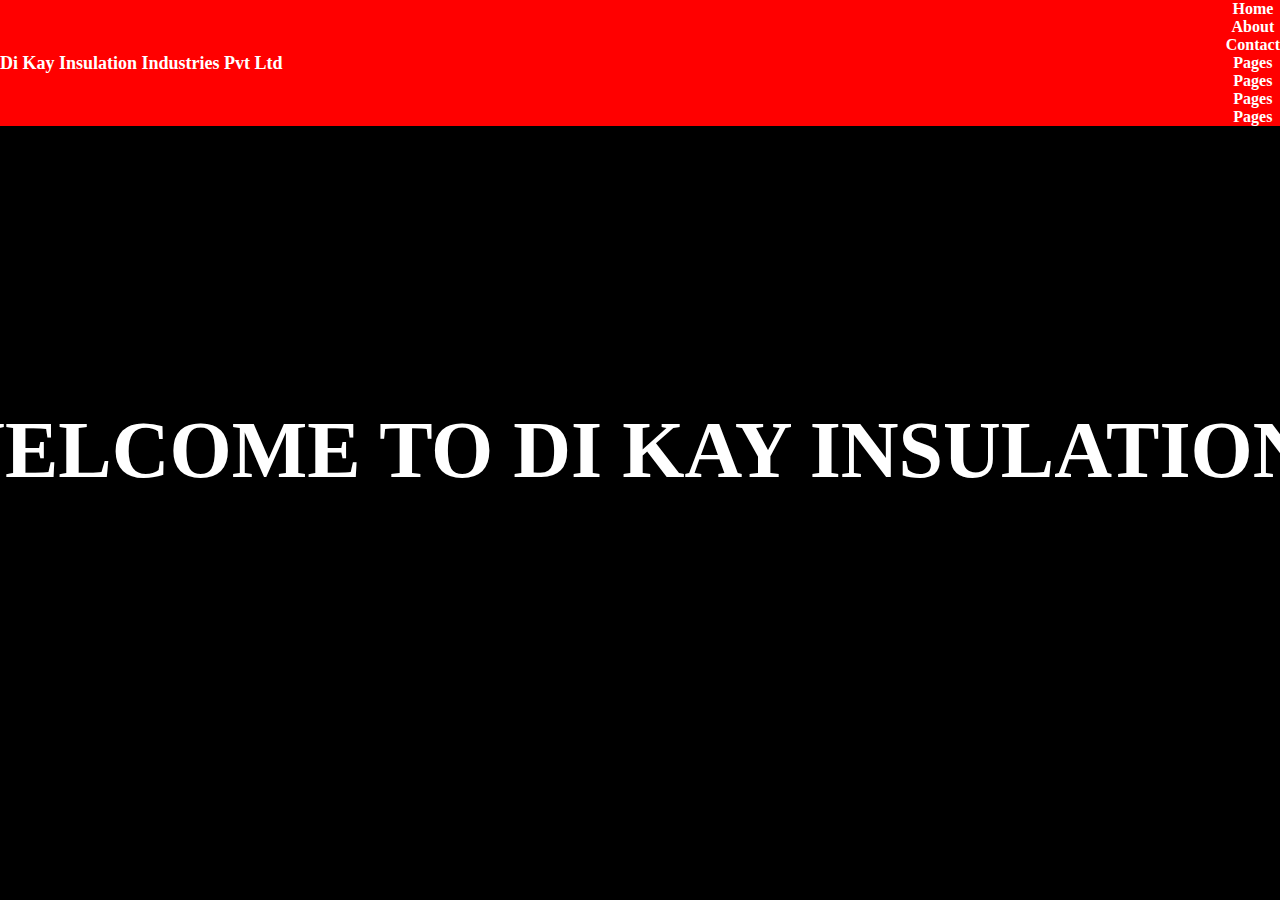
<file: index.html>
<!DOCTYPE html>
<html lang="en">
<head>
    <meta charset="UTF-8">
    <meta name="viewport" content="width=device-width, initial-scale=1.0">
    <title>GSAP Basics</title>
    <link rel="stylesheet" href="style.css">
</head>
<body>

   <div id="navbar">
    <h2>Di Kay Insulation Industries Pvt Ltd </h2>

    <div id="part2">
      <h4>Home</h4>
      <h4>About</h4>
      <h4>Contact</h4>
      <h4>Pages</h4>
      <h4>Pages</h4>
      <h4>Pages</h4>
      <h4>Pages</h4>
    </div>
   </div>
     <h1>WELCOME TO DI KAY INSULATIONS </h1>
    <script src="https://cdnjs.cloudflare.com/ajax/libs/gsap/3.13.0/gsap.min.js" integrity="sha512-NcZdtrT77bJr4STcmsGAESr06BYGE8woZdSdEgqnpyqac7sugNO+Tr4bGwGF3MsnEkGKhU2KL2xh6Ec+BqsaHA==" crossorigin="anonymous" referrerpolicy="no-referrer"></script>
    
    <script src="gsap.js"></script>
</body>
</html>
</file>
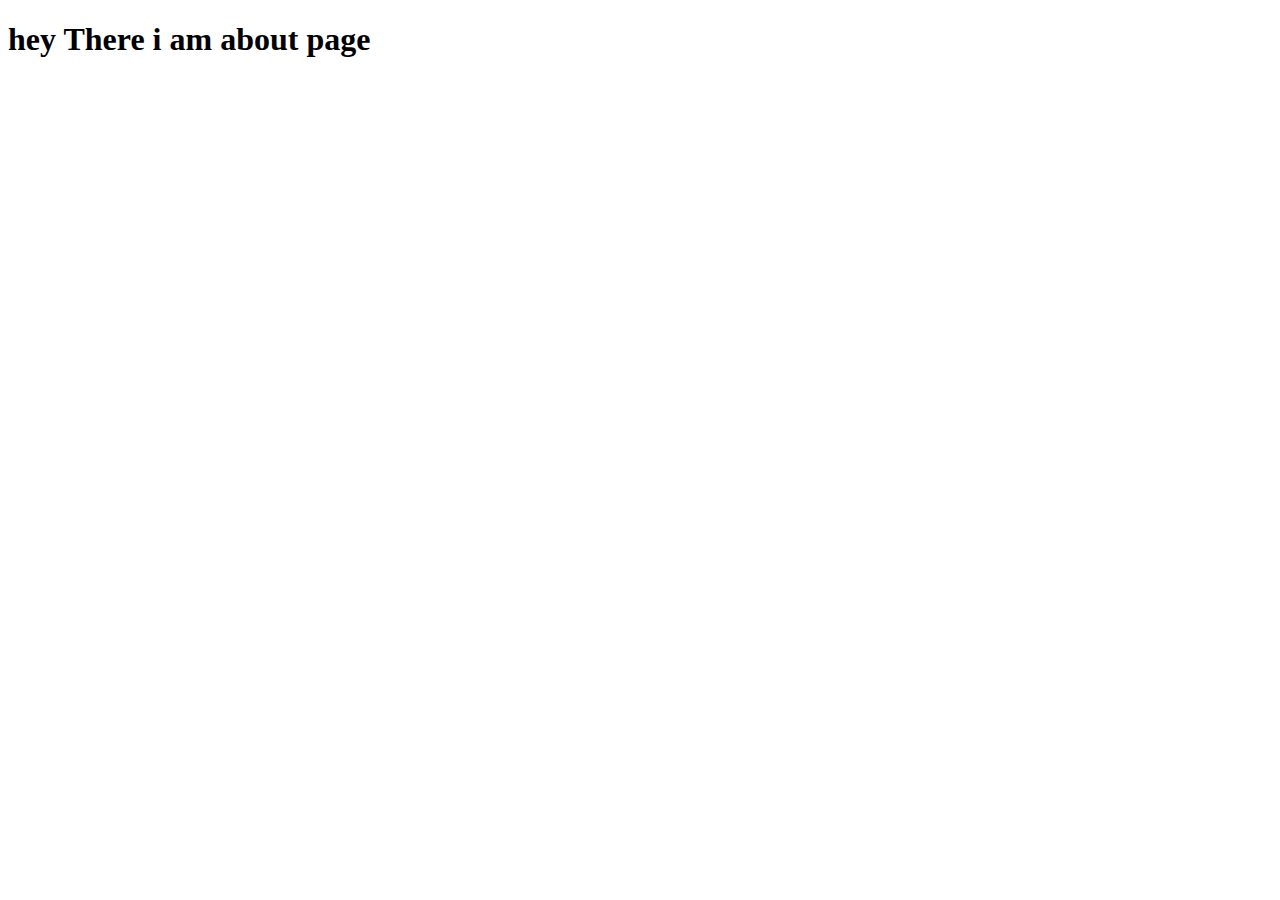
<file: about.html>
<!DOCTYPE html>
<html lang="en">
<head>
    <meta charset="UTF-8">
    <meta name="viewport" content="width=device-width, initial-scale=1.0">
    <title>Document</title>
</head>
<body>
    <h1>hey There i am about page</h1>
</body>
</html>
</file>
<file: style.css>
*{
    margin: 0;
    padding: 0;
    font-family: 'Gilroy';
    box-sizing: border-box;
}

html , body{
    height: 100%;
    width: 100%;
    background-color: black;
    color:white;
}

/* #box1{
    height: 150px;
    width: 150px;
    background-color:orangered;
    margin:40px;
}

#box2{
    height: 150px;
    width: 150px;
    background-color: white;
    margin:40px;
}

#box3{
    height: 150px;
    width: 150px;
    background-color:darkgreen;
    margin:40px;
} */




 /* NavBar Css */

 #navbar{
    display: flex;
    justify-content:space-between;
    align-items: center;
    background-color: red;
}

#part2 h4{
    display: flex;
    justify-content: center;
}

 h1{
     position: absolute;
     top:50%;
     left:50%;
     transform: translate(-50%,-50%);
     font-size: 80px;
     white-space: nowrap;
 }

h2{
    font-size: large;
}
</file>
